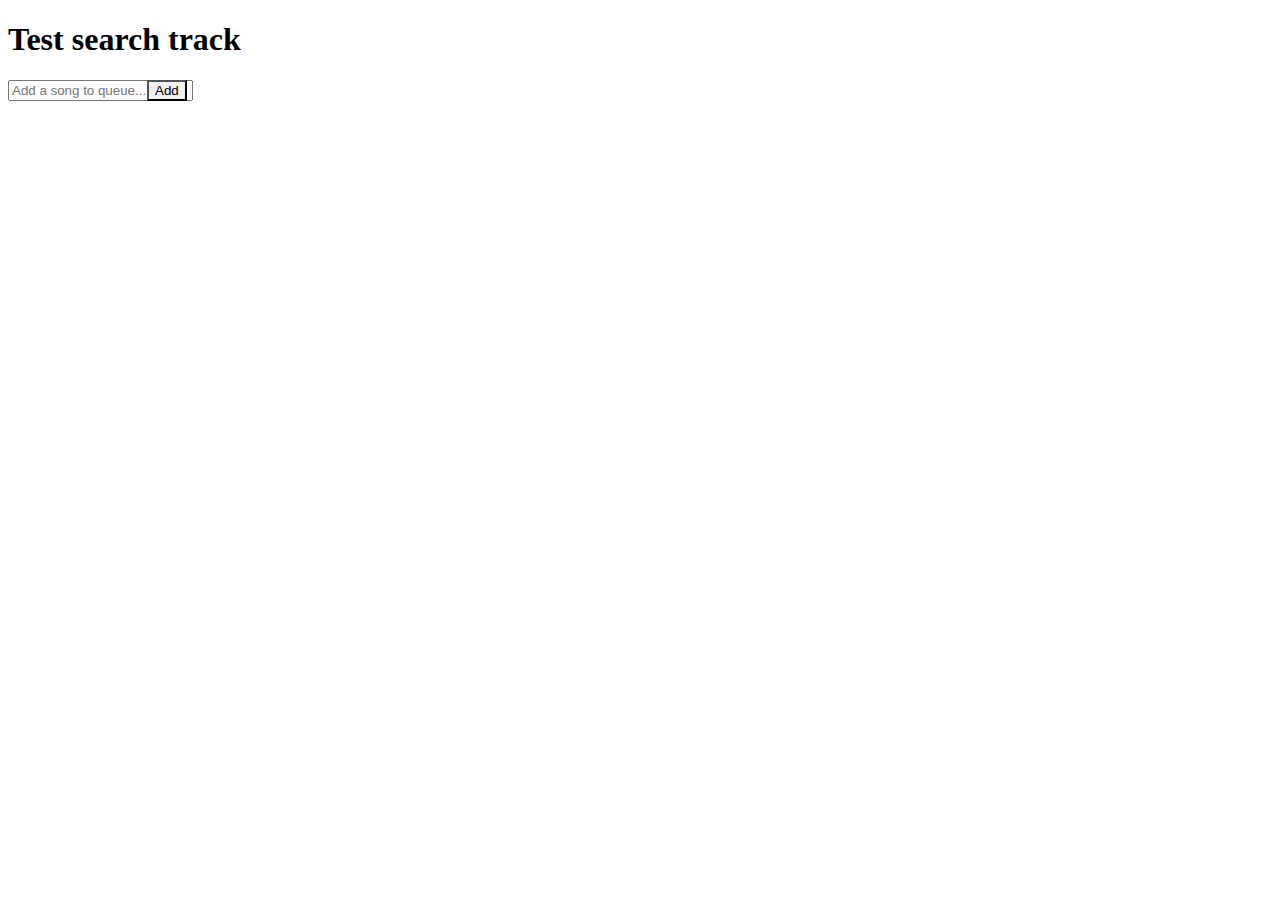
<file: spotifyQ/templates/spotifyQ/test_button_inside_input.html>
<!DOCTYPE html>
<html lang="en">

<head>
    <meta charset="UTF-8">
    <meta name="viewport" content="width=device-width, initial-scale=1.0">
    <style>
        .buttonInside {
            position: relative;
            margin-left: -50px;
            -webkit-appearance: none;
        }
    </style>
    <title>Test search track</title>
</head>


<body>
<h1>
    Test search track
</h1>
<div id='search-bar' class="autocomplete">
    <div class="d-flex justify-content-center px-2 pt-3">
        <input type="text" class="form-control" name="search-bar" id="search-bar"
               placeholder="Add a song to queue...">
        <button type="submit" class="btn btn-dark ml-1 px-4 buttonInside">Add</button>
    </div>
</div>
<script src="https://ajax.googleapis.com/ajax/libs/jquery/3.4.1/jquery.min.js"></script>
<script>
    const searchBar = document.getElementById('search-bar');
    const token = '[base64]';
    window.onload = function () {
        searchBar.onkeyup = function () {

        }
    };

    function getTrack(str, access_token) {
        const endpoint = "https://api.spotify.com/v1/search";
        var data = {
            q: encodeURIComponent(str),
            type: 'track',
            limit: 2,
            market: 'from_token',
        };
        var headers = {
            "Authorization": "Bearer " + access_token
        };

        $.ajax({
            type: "GET",
            url: endpoint,
            data: data,
            headers: headers,
            dataType: 'json',
            contentType: 'application/json',
            success: (res) => {
                var tracks = [];
                for (var i in res["tracks"]["items"]) {
                    var album_cover = res["tracks"]["items"][i]["album"]["images"][2]["url"];
                    var album_name = res["tracks"]["items"][i]["album"]["name"];
                    var artists = [];
                    for (var j in res["tracks"]["items"][i]["artists"])
                        artists.push(res["tracks"]["items"][i]["artists"][j]["name"]);
                    var id = res["tracks"]["items"][i]["id"];
                    var duration_ms = res["tracks"]["items"][i]["duration_ms"];
                    var explicit = res["tracks"]["items"][i]["explicit"];
                    trackItem = {
                        album_cover: album_cover,
                        album_name: album_name,
                        artists: artists,
                        id: id,
                        duration_ms: duration_ms,
                        explicit: explicit
                    };
                    tracks.push(trackItem);
                }
            },
            error: (res) => {
                console.log(res)
            }
        })
    }

    const tracks = ['sunflower', 'takeaway', 'one last time'];

    function showTracks(arr) {
        for (var i = 0; i < arr.length; i++) {
            var track = document.createElement("option");
            track.value = arr[i];
            searchBar.appendChild(track);
            console.log('here');
        }
    }

    showTracks(tracks);

</script>
</body>

</html>
</file>
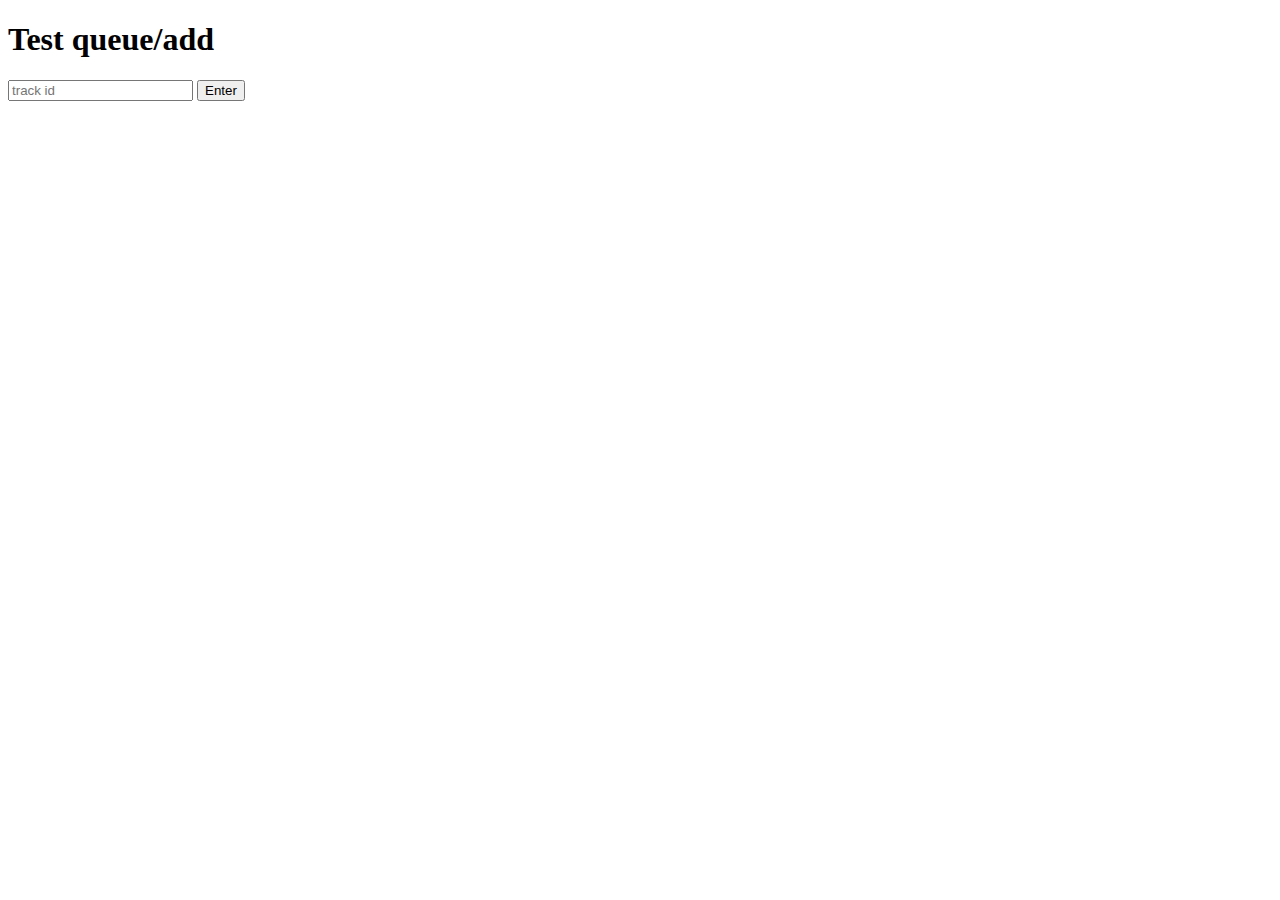
<file: spotifyQ/templates/spotifyQ/test_queue_add.html>
<!DOCTYPE html>
<html lang="en">

<head>
    <meta charset="UTF-8">
    <meta name="viewport" content="width=device-width, initial-scale=1.0">
    <title>Test Queue Add</title>
</head>

<body>
<h1>
    Test queue/add
</h1>
<input type="text" name='pin' placeholder="track id" id='box' required>
<input type="submit" value="Enter" id='enter'>
<script src="https://ajax.googleapis.com/ajax/libs/jquery/3.4.1/jquery.min.js"></script>
<script>
    const box = document.getElementById("box");
    const trackID = '3KkXRkHbMCARz0aVfEt68P';

    function getCookie(name) {
        var cookieValue = null;
        if (document.cookie && document.cookie !== '') {
            var cookies = document.cookie.split(';');
            for (var i = 0; i < cookies.length; i++) {
                var cookie = cookies[i].trim();
                // Does this cookie string begin with the name we want?
                if (cookie.substring(0, name.length + 1) === (name + '=')) {
                    cookieValue = decodeURIComponent(cookie.substring(name.length + 1));
                    break;
                }
            }
        }
        return cookieValue;
    }

    let csrftoken = getCookie('csrftoken');

    function csrfSafeMethod(method) {
        // these HTTP methods do not require CSRF protection
        return (/^(GET|HEAD|OPTIONS|TRACE)$/.test(method));
    }

    $.ajaxSetup({
        beforeSend: function (xhr, settings) {
            if (!csrfSafeMethod(settings.type) && !this.crossDomain) {
                xhr.setRequestHeader("X-CSRFToken", csrftoken);
            }
        }
    });

    function callback(d) {
        if (d.status === 'verified') {
            console.log('success!')
        }
    }

    document.getElementById("enter").addEventListener("click", function (evt) {

        const url = 'http://127.0.0.1:8000/queue/add';
        let data = {
            pin: box.value,
            playlist_uri: 'test play list',
            track_name: 'sunflower',
            track_id: trackID,
            artist_names: 'artist_name',
            album_name: 'awef',
            explicit: true,
            duration_ms: 3600
        };

        $.ajax({
            type: "POST",
            url: url,
            data: JSON.stringify(data),
            processData: false,
            contentType: 'application/json; charset=UTF-8',
            dataType: 'json',
            statusCode: {
                204: () => {
                    // do something
                },
                500: () => {
                    {#alert('error :(');#}
                }
            }
        })

    });
</script>
</body>

</html>
</file>
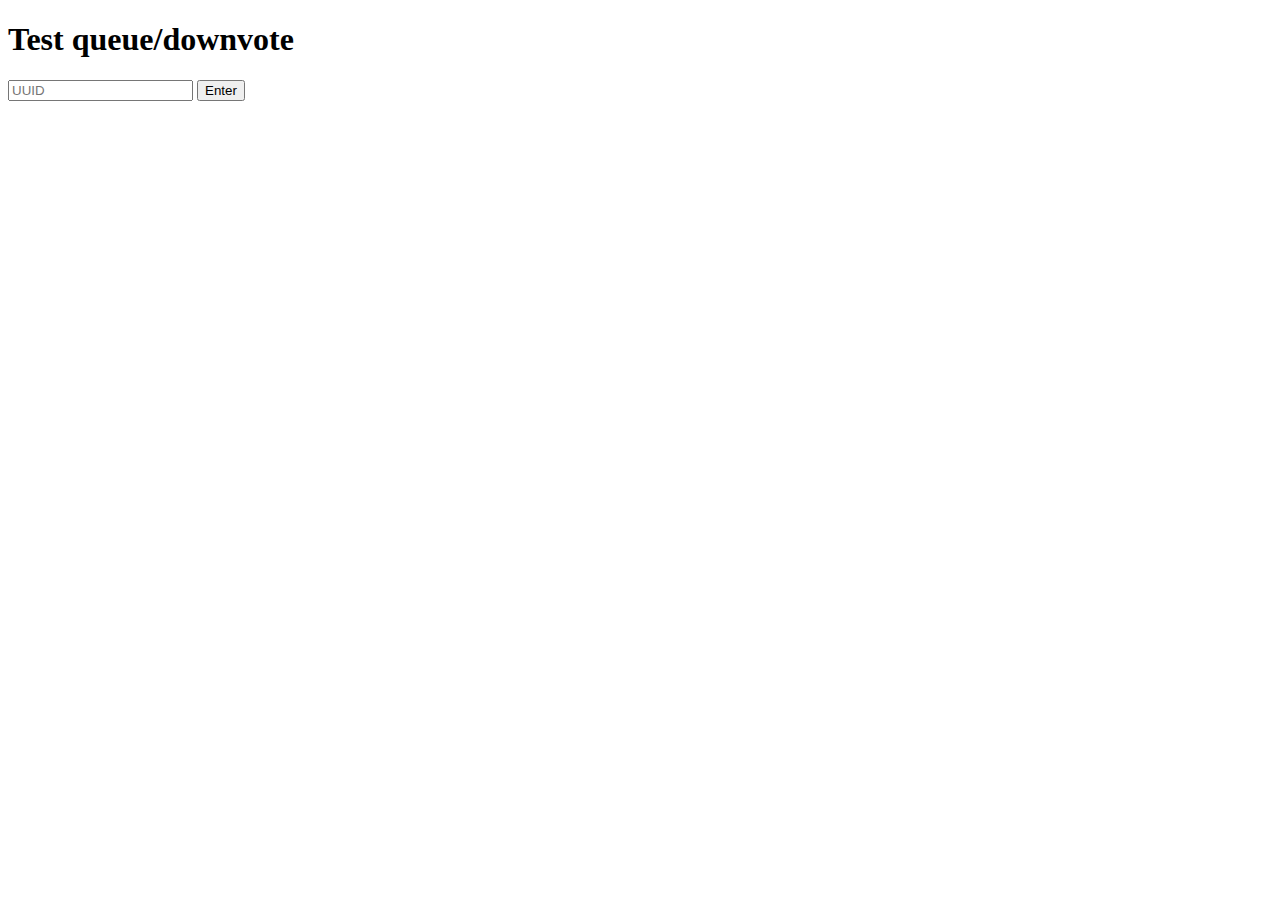
<file: spotifyQ/templates/spotifyQ/test_queue_downvote.html>
<!DOCTYPE html>
<html lang="en">

<head>
    <meta charset="UTF-8">
    <meta name="viewport" content="width=device-width, initial-scale=1.0">
    <title>Test Queue Downvote</title>
</head>

<body>
<h1>
    Test queue/downvote
</h1>
<input type="text" name='pin' placeholder="UUID" id='box' required>
<input type="submit" value="Enter" id='enter'>
<script src="https://ajax.googleapis.com/ajax/libs/jquery/3.4.1/jquery.min.js"></script>
<script>
    const box = document.getElementById("box");
    const trackID = '3KkXRkHbMCARz0aVfEt68P';

    function getCookie(name) {
        var cookieValue = null;
        if (document.cookie && document.cookie !== '') {
            var cookies = document.cookie.split(';');
            for (var i = 0; i < cookies.length; i++) {
                var cookie = cookies[i].trim();
                // Does this cookie string begin with the name we want?
                if (cookie.substring(0, name.length + 1) === (name + '=')) {
                    cookieValue = decodeURIComponent(cookie.substring(name.length + 1));
                    break;
                }
            }
        }
        return cookieValue;
    }

    let csrftoken = getCookie('csrftoken');

    function csrfSafeMethod(method) {
        // these HTTP methods do not require CSRF protection
        return (/^(GET|HEAD|OPTIONS|TRACE)$/.test(method));
    }

    $.ajaxSetup({
        beforeSend: function (xhr, settings) {
            if (!csrfSafeMethod(settings.type) && !this.crossDomain) {
                xhr.setRequestHeader("X-CSRFToken", csrftoken);
            }
        }
    });

    function callback(d) {
        if (d.status === 'verified') {
            console.log('success!')
        }
    }

    document.getElementById("enter").addEventListener("click", function (evt) {

        const url = 'http://127.0.0.1:8000/queue/downvote';
        let data = {
            _uuid: box.value
        };

        $.ajax({
            type: "PUT",
            url: url,
            data: JSON.stringify(data),
            contentType: 'application/json; charset=UTF-8',
            dataType: 'json',
            statusCode: {
                204: () => {
                    // do something
                },
                500: () => {
                    {#alert('error :(');#}
                }
            }
        })

    });
</script>
</body>

</html>
</file>
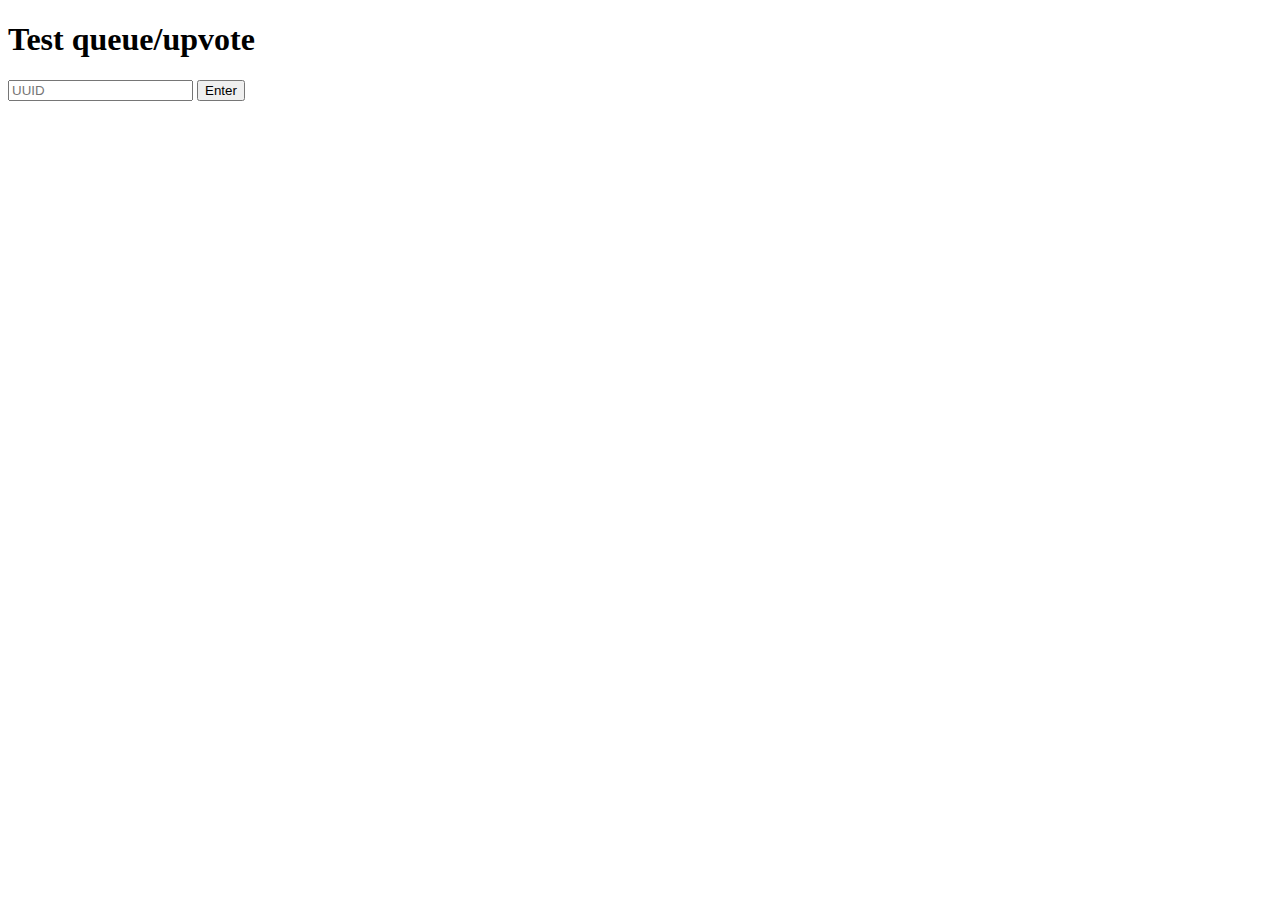
<file: spotifyQ/templates/spotifyQ/test_queue_upvote.html>
<!DOCTYPE html>
<html lang="en">

<head>
    <meta charset="UTF-8">
    <meta name="viewport" content="width=device-width, initial-scale=1.0">
    <title>Test Queue Upvote</title>
</head>

<body>
<h1>
    Test queue/upvote
</h1>
<input type="text" name='pin' placeholder="UUID" id='box' required>
<input type="submit" value="Enter" id='enter'>
<script src="https://ajax.googleapis.com/ajax/libs/jquery/3.4.1/jquery.min.js"></script>
<script>
    const box = document.getElementById("box");
    const trackID = '3KkXRkHbMCARz0aVfEt68P';

    function getCookie(name) {
        var cookieValue = null;
        if (document.cookie && document.cookie !== '') {
            var cookies = document.cookie.split(';');
            for (var i = 0; i < cookies.length; i++) {
                var cookie = cookies[i].trim();
                // Does this cookie string begin with the name we want?
                if (cookie.substring(0, name.length + 1) === (name + '=')) {
                    cookieValue = decodeURIComponent(cookie.substring(name.length + 1));
                    break;
                }
            }
        }
        return cookieValue;
    }

    let csrftoken = getCookie('csrftoken');

    function csrfSafeMethod(method) {
        // these HTTP methods do not require CSRF protection
        return (/^(GET|HEAD|OPTIONS|TRACE)$/.test(method));
    }

    $.ajaxSetup({
        beforeSend: function (xhr, settings) {
            if (!csrfSafeMethod(settings.type) && !this.crossDomain) {
                xhr.setRequestHeader("X-CSRFToken", csrftoken);
            }
        }
    });

    function callback(d) {
        if (d.status === 'verified') {
            console.log('success!')
        }
    }

    document.getElementById("enter").addEventListener("click", function (evt) {

        const url = 'http://127.0.0.1:8000/queue/upvote';
        let data = {
            _uuid: box.value
        };

        $.ajax({
            type: "PUT",
            url: url,
            data: JSON.stringify(data),
            contentType: 'application/json; charset=UTF-8',
            dataType: 'json',
            statusCode: {
                204: () => {
                    // do something
                },
                500: () => {
                    {#alert('error :(');#}
                }
            }
        })

    });
</script>
</body>

</html>
</file>
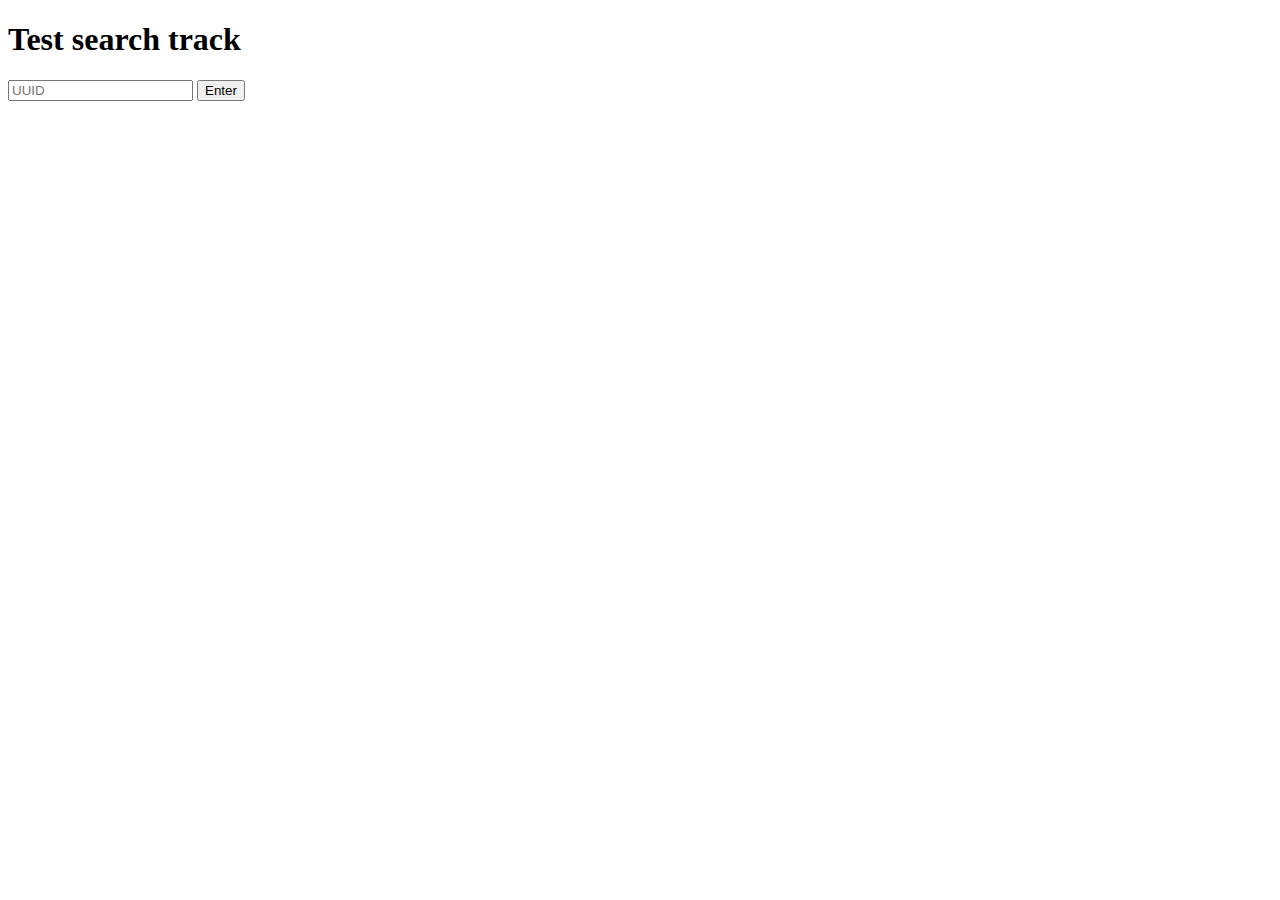
<file: spotifyQ/templates/spotifyQ/test_search_track.html>
<!DOCTYPE html>
<html lang="en">

<head>
    <meta charset="UTF-8">
    <meta name="viewport" content="width=device-width, initial-scale=1.0">
    <style>

    </style>
    <title>Test search track</title>
</head>


<body>
<h1>
    Test search track
</h1>
<div id='search-bar' class="autocomplete">
    <input type="text" name='pin' placeholder="UUID" id='search-bar' list="searchResults">
    <datalist id="searchResults">
        <option value="awef"></option>
        <option value="awef"></option>
        <option value="awef"></option>
    </datalist>
    <input type="submit" value="Enter" id='enter'>
</div>
<script src="https://ajax.googleapis.com/ajax/libs/jquery/3.4.1/jquery.min.js"></script>
<script>
    const searchBar = document.getElementById('search-bar');
    const token = '[base64]';

    function getTrack(str, access_token) {
        const endpoint = "https://api.spotify.com/v1/search";
        var data = {
            q: encodeURIComponent(str),
            type: 'track',
            limit: 2,
            market: 'from_token',
        };
        var headers = {
            "Authorization": "Bearer " + access_token
        };

        $.ajax({
            type: "GET",
            url: endpoint,
            data: data,
            headers: headers,
            dataType: 'json',
            contentType: 'application/json',
            success: (res) => {
                var tracks = [];
                for (var i in res["tracks"]["items"]) {
                    var album_cover = res["tracks"]["items"][i]["album"]["images"][2]["url"];
                    var album_name = res["tracks"]["items"][i]["album"]["name"];
                    var artists = [];
                    for (var j in res["tracks"]["items"][i]["artists"])
                        artists.push(res["tracks"]["items"][i]["artists"][j]["name"]);
                    var id = res["tracks"]["items"][i]["id"];
                    var duration_ms = res["tracks"]["items"][i]["duration_ms"];
                    var explicit = res["tracks"]["items"][i]["explicit"];
                    trackItem = {
                        album_cover: album_cover,
                        album_name: album_name,
                        artists: artists,
                        id: id,
                        duration_ms: duration_ms,
                        explicit: explicit
                    };
                    tracks.push(trackItem);
                }
            },
            error: (res) => {
                console.log(res)
            }
        })
    }

    const tracks =['sunflower', 'takeaway', 'one last time'];

    function showTracks(arr) {
        for (var i = 0; i < arr.length; i++) {
            var track = document.createElement("option");
            track.value = arr[i];
            searchBar.appendChild(track);
            console.log('here');
        }
    }

    showTracks(tracks);

</script>
</body>

</html>
</file>
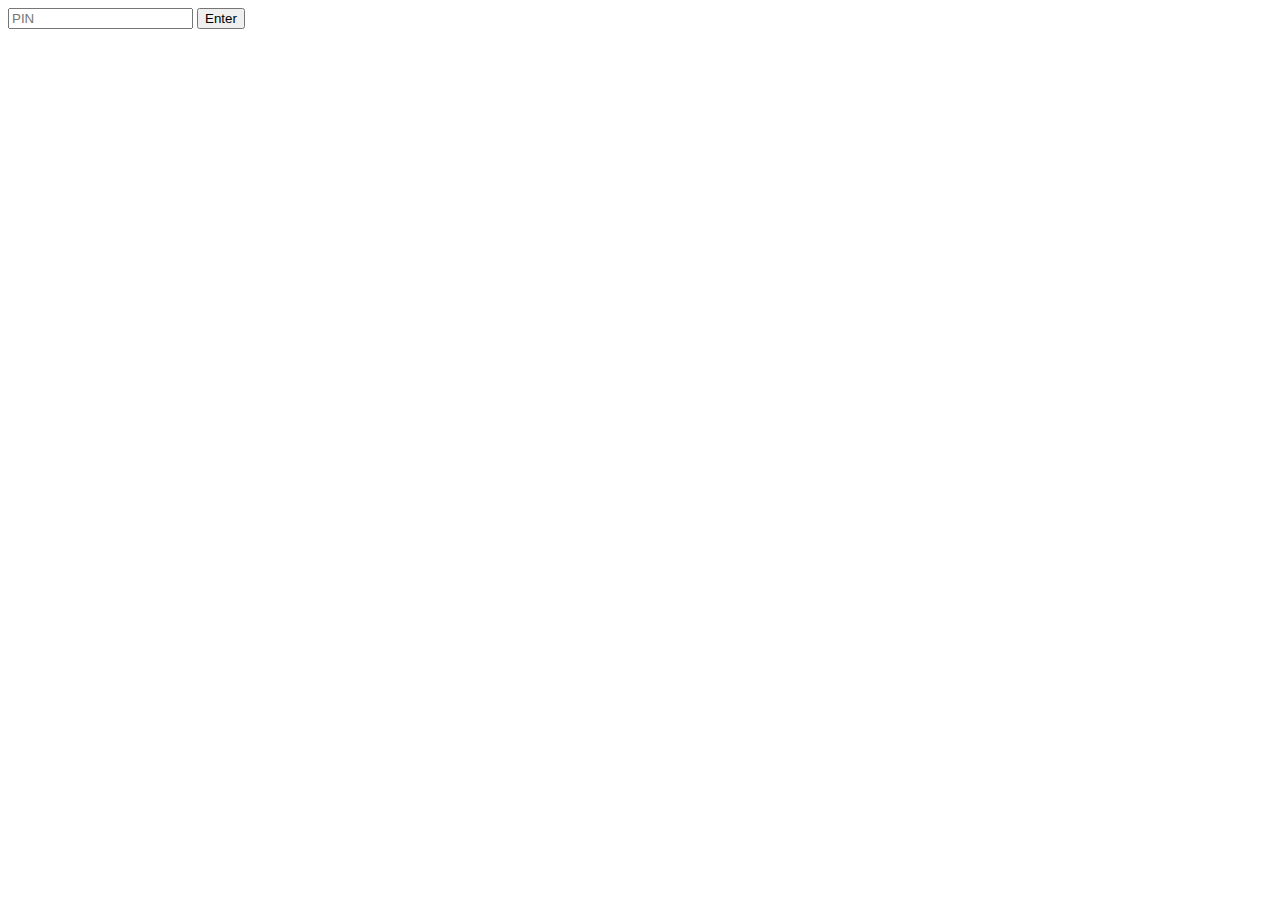
<file: spotifyQ/templates/spotifyQ/test_verify.html>
<!DOCTYPE html>
<html lang="en">

<head>
    <meta charset="UTF-8">
    <meta name="viewport" content="width=device-width, initial-scale=1.0">
    <title>Test Verify</title>
</head>

<body>
<input type="text" name='pin' placeholder="PIN" id='pin-box' required>
<input type="submit" value="Enter" id='enter'>
<script src="https://ajax.googleapis.com/ajax/libs/jquery/3.4.1/jquery.min.js"></script>
<script>
    const pin = document.getElementById("pin-box");


    function shakePINBox() {
        pin.style.borderColor = 'red';

        document.querySelector(".anim").className = "anim";
        window.requestAnimationFrame(function (time) {
            window.requestAnimationFrame(function (time) {
                document.querySelector(".anim").className = "anim changing";
            });
        });
    }

    function wrongPIN() {
        if (document.getElementById('invalid') == null) {
            let divElement = document.createElement('div');
            let spanElement = document.createElement('span');
            divElement.appendChild(spanElement);
            divElement.id = "invalid";
            spanElement.style.fontSize = '12px';
            spanElement.style.color = 'red';
            spanElement.innerText = 'Please provide a valid PIN.';
            pin.insertAdjacentElement('afterend', divElement);
        }
        shakePINBox();
    }

    function getCookie(name) {
        var cookieValue = null;
        if (document.cookie && document.cookie !== '') {
            var cookies = document.cookie.split(';');
            for (var i = 0; i < cookies.length; i++) {
                var cookie = cookies[i].trim();
                // Does this cookie string begin with the name we want?
                if (cookie.substring(0, name.length + 1) === (name + '=')) {
                    cookieValue = decodeURIComponent(cookie.substring(name.length + 1));
                    break;
                }
            }
        }
        return cookieValue;
    }

    let csrftoken = getCookie('csrftoken');

    function csrfSafeMethod(method) {
        // these HTTP methods do not require CSRF protection
        return (/^(GET|HEAD|OPTIONS|TRACE)$/.test(method));
    }

    $.ajaxSetup({
        beforeSend: function (xhr, settings) {
            if (!csrfSafeMethod(settings.type) && !this.crossDomain) {
                xhr.setRequestHeader("X-CSRFToken", csrftoken);
            }
        }
    });

    $("#pin-form").submit(function (event) {
        event.preventDefault();
        if (pin.value !== "") {
            const url = 'http://127.0.0.1:8000/verify';
            var data = `pin=${pin.value}`;

            $.ajax({
                type: "POST",
                url: url,
                data: data,
                success: success,
                error: wrongPIN,
                dataType: 'json'
            })

        } else {
            wrongPIN();
        }
    });

    function success(d) {
        if (d.status === 'verified') {
            document.getElementById("pin-form").submit();
        }
    }
</script>
</body>

</html>
</file>
